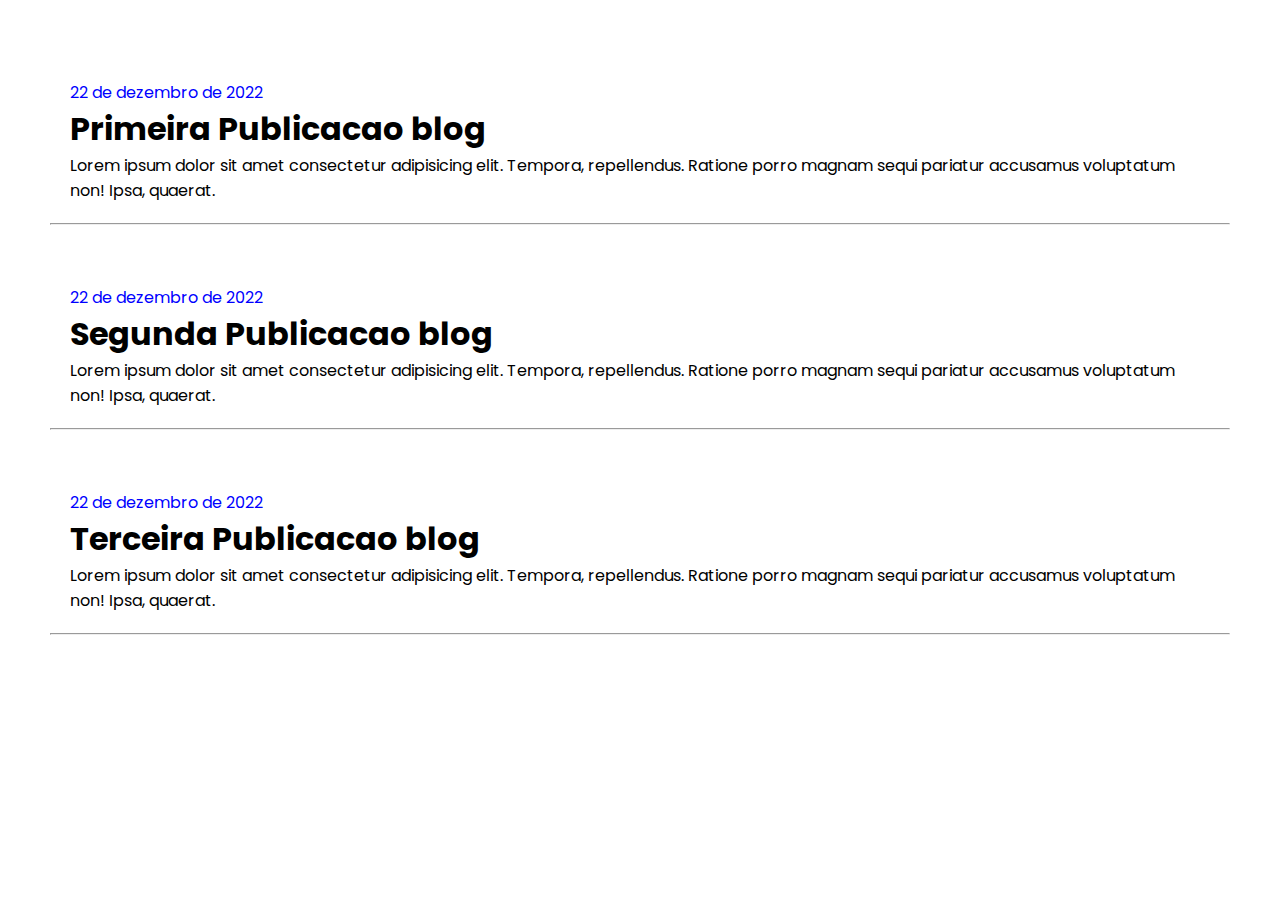
<file: CSS Básico/index.html>
<!DOCTYPE html>
<html lang="en">
<head>
    <meta charset="UTF-8">
    <meta http-equiv="X-UA-Compatible" content="IE=edge">
    <meta name="viewport" content="width=device-width, initial-scale=1.0">
    <link rel="stylesheet" href="styles.css">
    <title>Document</title>
</head>
<body>
    <div>
        <p>22 de dezembro de 2022</p>
        <h1>Primeira Publicacao blog</h1>
        <p>Lorem ipsum dolor sit amet consectetur adipisicing elit. Tempora, repellendus. Ratione porro magnam sequi pariatur accusamus voluptatum non! Ipsa, quaerat.</p>
        <hr>
    </div>
    <div>
        <p>22 de dezembro de 2022</p>
        <h1>Segunda Publicacao blog</h1>
        <p>Lorem ipsum dolor sit amet consectetur adipisicing elit. Tempora, repellendus. Ratione porro magnam sequi pariatur accusamus voluptatum non! Ipsa, quaerat.</p>
        <hr>
    </div>
    <div>
        <p>22 de dezembro de 2022</p>
        <h1>Terceira Publicacao blog</h1>
        <p>Lorem ipsum dolor sit amet consectetur adipisicing elit. Tempora, repellendus. Ratione porro magnam sequi pariatur accusamus voluptatum non! Ipsa, quaerat.</p>
        <hr>
    </div>
</body>
</html>
</file>
<file: CSS Básico/styles.css>
@import url('https://fonts.googleapis.com/css2?family=Lato:wght@300;400;700&family=Poppins&family=Roboto:wght@300&display=swap');

* {
    margin: 0;
    padding: 0;
    box-sizing: border-box;
    font-family: Poppins;
}

body {
    display: flex;
    flex-direction: column;
    justify-content: center;
    align-items: center;
    padding: 50px;
}
body div {
    margin: 30px 0px;
}

hr, p,h1{
    margin-top: 20px;
}

p:first-child	{
    color: blue;
}

h1, p {
    margin: 0px 20px;
}
</file>
